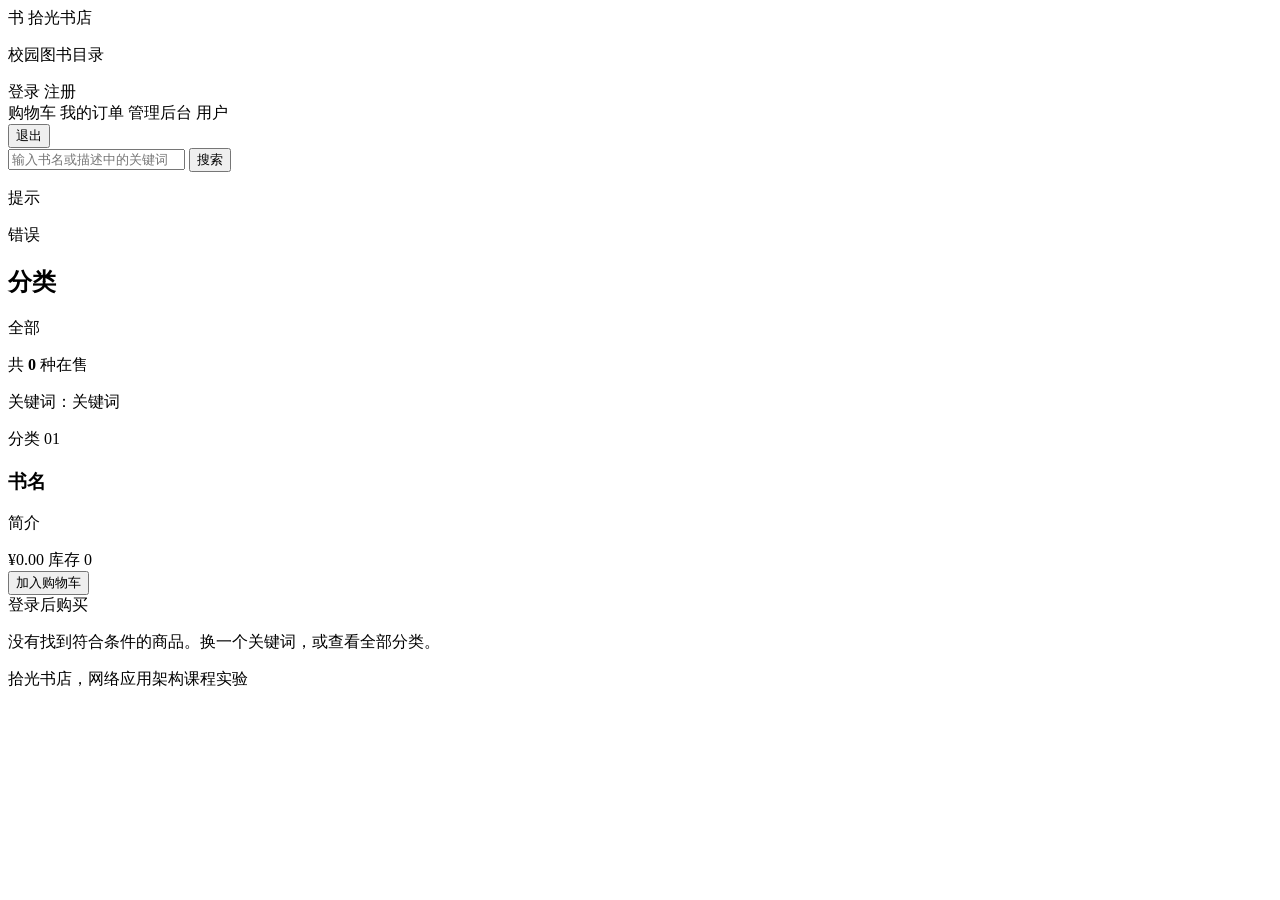
<file: src/main/resources/templates/index.html>
<!DOCTYPE html>
<html lang="zh-CN" xmlns:th="http://www.thymeleaf.org" xmlns:sec="http://www.thymeleaf.org/extras/spring-security">
<head>
    <meta charset="UTF-8">
    <meta name="viewport" content="width=device-width, initial-scale=1">
    <title>拾光书店 · 校园图书目录</title>
    <link rel="stylesheet" th:href="@{/style.css}">
</head>
<body>
<header class="masthead">
    <div class="masthead-inner">
        <a class="brand" th:href="@{/}">
            <span class="brand-seal" aria-hidden="true">书</span>
            <span class="brand-text">拾光书店</span>
        </a>
        <div class="masthead-meta">
            <p class="brand-note">校园图书目录</p>

            <div class="account" sec:authorize="isAnonymous()">
                <a th:href="@{/login}">登录</a>
                <a th:href="@{/register}">注册</a>
            </div>

            <div class="account" sec:authorize="isAuthenticated()">
                <a th:href="@{/cart}">购物车</a>
                <a th:href="@{/orders}">我的订单</a>
                <a sec:authorize="hasRole('ADMIN')" th:href="@{/admin/orders}">管理后台</a>
                <span sec:authentication="name">用户</span>
                <form th:action="@{/logout}" method="post">
                    <button type="submit">退出</button>
                </form>
            </div>
        </div>
    </div>
</header>

<div class="search-bar">
    <form class="catalog-search" method="get" th:action="@{/}">
        <input type="hidden" name="category" th:value="${category}">
        <input type="search" name="q" th:value="${q}"
               placeholder="输入书名或描述中的关键词" aria-label="搜索图书">
        <button type="submit">搜索</button>
    </form>
</div>

<div class="flash" th:if="${message != null or error != null}">
    <p class="form-success" th:if="${message}" th:text="${message}">提示</p>
    <p class="form-error" th:if="${error}" th:text="${error}">错误</p>
</div>

<main class="layout">
    <aside class="rail">
        <h2 class="rail-title">分类</h2>
        <nav class="category-list" aria-label="图书分类">
            <a th:href="@{/}" th:classappend="${category == ''} ? 'is-active' : ''">全部</a>
            <a th:each="c : ${categories}"
               th:href="@{/(category=${c})}"
               th:text="${c}"
               th:classappend="${c == category} ? 'is-active' : ''"></a>
        </nav>
    </aside>

    <section class="catalog">
        <div class="catalog-head">
            <p class="result-count">共 <strong th:text="${#lists.size(products)}">0</strong> 种在售</p>
            <p class="query-note" th:if="${q != ''}">关键词：<span th:text="${q}">关键词</span></p>
        </div>

        <div class="book-grid">
            <article class="book-card" th:each="p, iter : ${products}">
                <div class="card-index">
                    <span th:text="${p.category}">分类</span>
                    <span th:text="${#numbers.formatInteger(iter.count, 2)}">01</span>
                </div>
                <h3 class="book-title">
                    <a th:href="@{/product/{id}(id=${p.id})}" th:text="${p.name}">书名</a>
                </h3>
                <p class="book-desc" th:text="${p.description}">简介</p>
                <div class="book-foot">
                    <span class="price"
                          th:text="|¥${#numbers.formatDecimal(p.priceCents / 100.0, 1, 2)}|">¥0.00</span>
                    <span class="stock" th:text="|库存 ${p.stock}|">库存 0</span>
                </div>
                <form sec:authorize="isAuthenticated()" th:action="@{/cart/add}"
                      method="post" class="book-add">
                    <input type="hidden" name="productId" th:value="${p.id}">
                    <button type="submit" th:disabled="${p.stock == 0}"
                            th:text="${p.stock == 0} ? '暂时售罄' : '加入购物车'">加入购物车</button>
                </form>
                <a sec:authorize="isAnonymous()" th:href="@{/login}" class="book-login">登录后购买</a>
            </article>
        </div>

        <p class="empty" th:if="${#lists.isEmpty(products)}">
            没有找到符合条件的商品。换一个关键词，或查看全部分类。
        </p>
    </section>
</main>

<footer class="site-footer">
    <p>拾光书店，网络应用架构课程实验</p>
</footer>
</body>
</html>
</file>
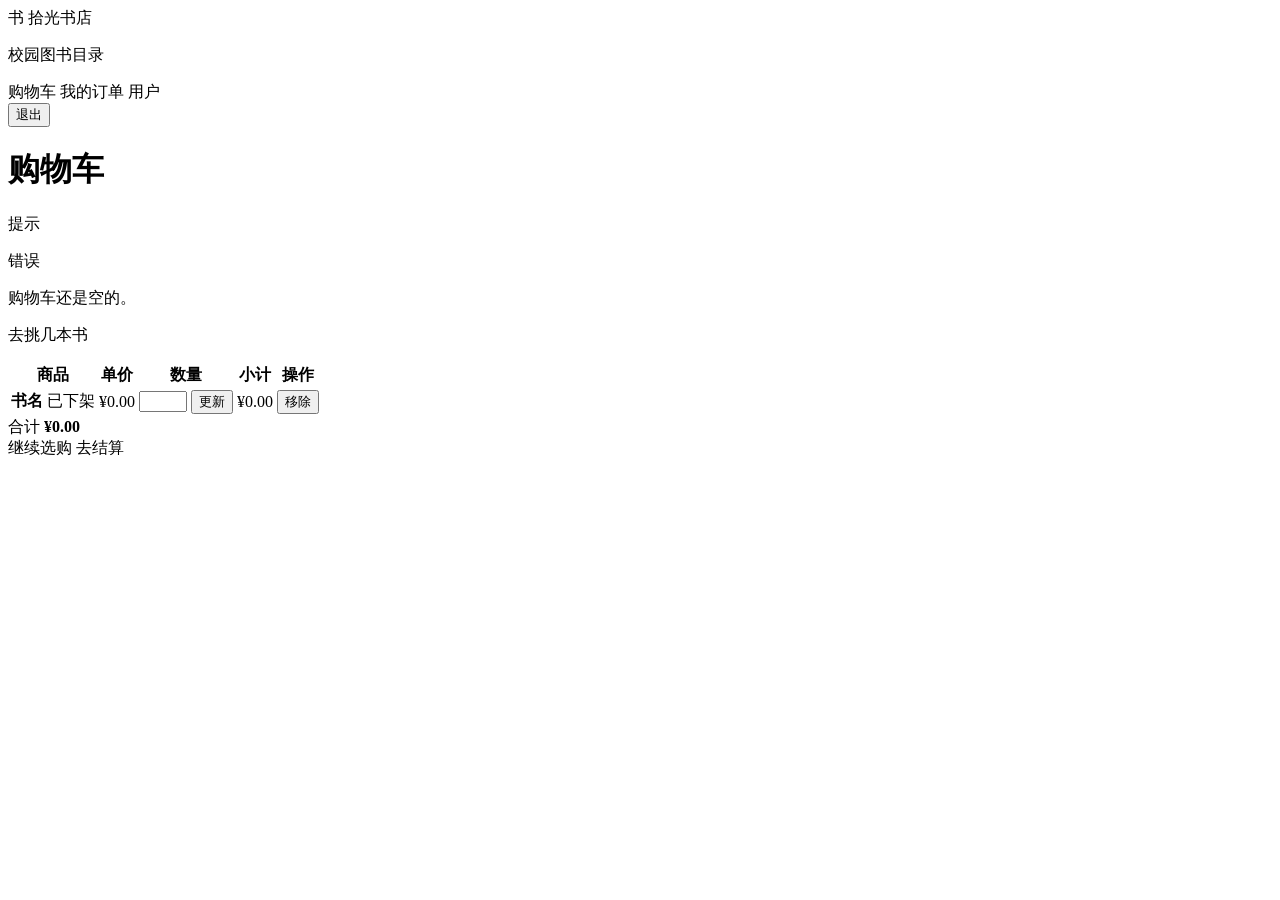
<file: src/main/resources/templates/cart.html>
<!DOCTYPE html>
<html lang="zh-CN" xmlns:th="http://www.thymeleaf.org"
      xmlns:sec="http://www.thymeleaf.org/extras/spring-security">
<head>
    <meta charset="UTF-8">
    <meta name="viewport" content="width=device-width, initial-scale=1">
    <title>购物车 · 拾光书店</title>
    <link rel="stylesheet" th:href="@{/style.css}">
</head>
<body>
<header class="masthead">
    <div class="masthead-inner">
        <a class="brand" th:href="@{/}">
            <span class="brand-seal" aria-hidden="true">书</span>
            <span class="brand-text">拾光书店</span>
        </a>
        <div class="masthead-meta">
            <p class="brand-note">校园图书目录</p>
            <div class="account" sec:authorize="isAuthenticated()">
                <a th:href="@{/cart}">购物车</a>
                <a th:href="@{/orders}">我的订单</a>
                <span sec:authentication="name">用户</span>
                <form th:action="@{/logout}" method="post">
                    <button type="submit">退出</button>
                </form>
            </div>
        </div>
    </div>
</header>

<main class="page-shell">
    <h1 class="page-title">购物车</h1>

    <p class="form-success" th:if="${message}" th:text="${message}">提示</p>
    <p class="form-error" th:if="${error}" th:text="${error}">错误</p>

    <div class="cart-empty" th:if="${#lists.isEmpty(items)}">
        <p>购物车还是空的。</p>
        <p><a th:href="@{/}">去挑几本书</a></p>
    </div>

    <div th:unless="${#lists.isEmpty(items)}">
        <div class="table-wrap">
            <table class="cart-table">
                <thead>
                <tr>
                    <th>商品</th>
                    <th>单价</th>
                    <th>数量</th>
                    <th>小计</th>
                    <th>操作</th>
                </tr>
                </thead>
                <tbody>
                <tr th:each="item : ${items}">
                    <td>
                        <strong th:text="${item.name}">书名</strong>
                        <span class="cart-flag" th:if="${!item.active}">已下架</span>
                    </td>
                    <td th:text="|¥${#numbers.formatDecimal(item.priceCents / 100.0, 1, 2)}|">¥0.00</td>
                    <td>
                        <form th:action="@{/cart/update}" method="post" class="cart-qty">
                            <input type="hidden" name="productId" th:value="${item.productId}">
                            <input type="number" name="quantity" th:value="${item.quantity}"
                                   min="1" max="99" required>
                            <button type="submit">更新</button>
                        </form>
                    </td>
                    <td th:text="|¥${#numbers.formatDecimal(item.subtotalCents() / 100.0, 1, 2)}|">¥0.00</td>
                    <td>
                        <form th:action="@{/cart/remove}" method="post" class="cart-remove">
                            <input type="hidden" name="productId" th:value="${item.productId}">
                            <button type="submit">移除</button>
                        </form>
                    </td>
                </tr>
                </tbody>
            </table>
        </div>

        <div class="cart-total">
            <span>合计</span>
            <strong th:text="|¥${#numbers.formatDecimal(totalCents / 100.0, 1, 2)}|">¥0.00</strong>
        </div>

        <div class="cart-actions">
            <a th:href="@{/}">继续选购</a>
            <a class="checkout-link" th:href="@{/checkout}">去结算</a>
        </div>
    </div>
</main>
</body>
</html>
</file>
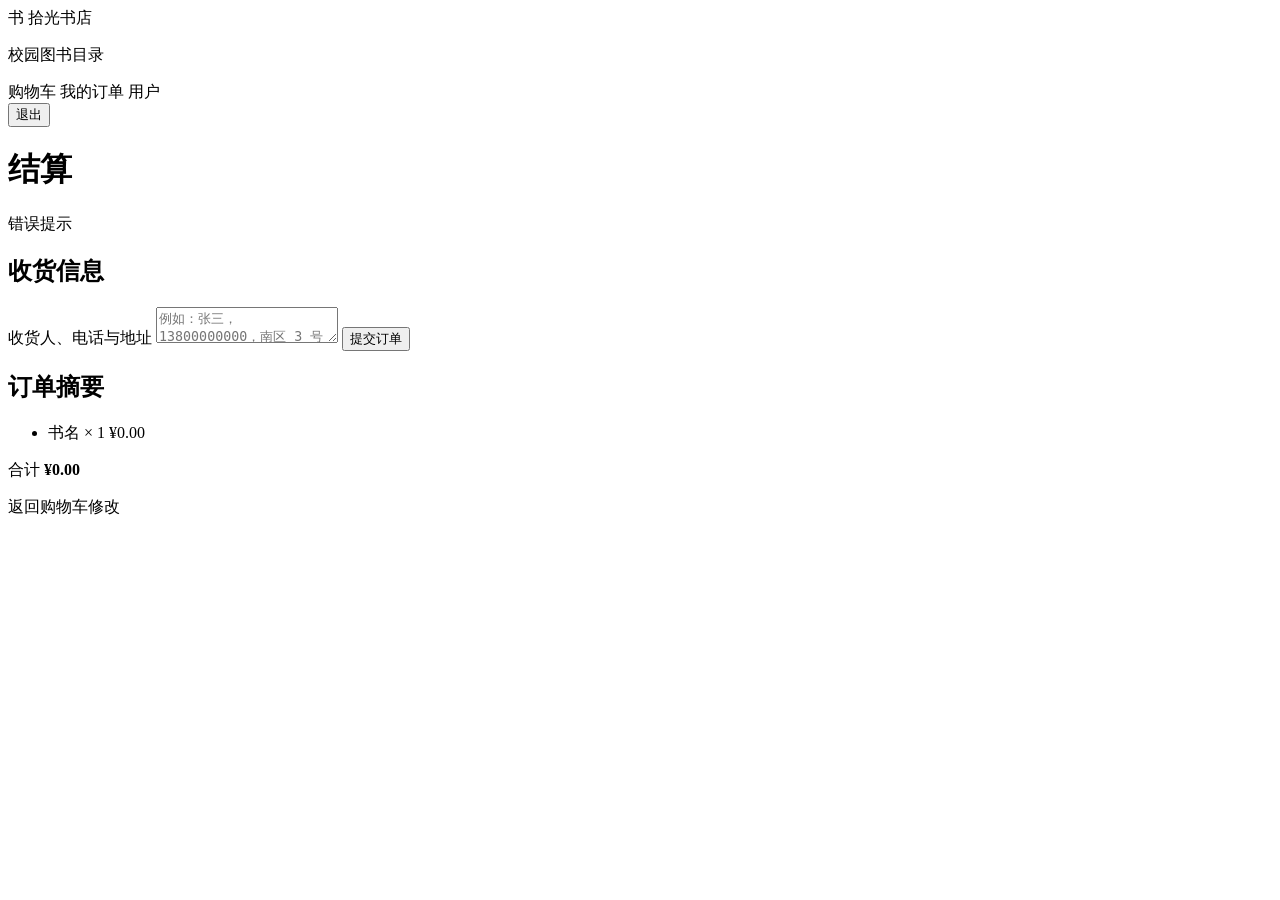
<file: src/main/resources/templates/checkout.html>
<!DOCTYPE html>
<html lang="zh-CN" xmlns:th="http://www.thymeleaf.org"
      xmlns:sec="http://www.thymeleaf.org/extras/spring-security">
<head>
    <meta charset="UTF-8">
    <meta name="viewport" content="width=device-width, initial-scale=1">
    <title>结算 · 拾光书店</title>
    <link rel="stylesheet" th:href="@{/style.css}">
</head>
<body>
<header class="masthead">
    <div class="masthead-inner">
        <a class="brand" th:href="@{/}">
            <span class="brand-seal" aria-hidden="true">书</span>
            <span class="brand-text">拾光书店</span>
        </a>
        <div class="masthead-meta">
            <p class="brand-note">校园图书目录</p>
            <div class="account" sec:authorize="isAuthenticated()">
                <a th:href="@{/cart}">购物车</a>
                <a th:href="@{/orders}">我的订单</a>
                <span sec:authentication="name">用户</span>
                <form th:action="@{/logout}" method="post">
                    <button type="submit">退出</button>
                </form>
            </div>
        </div>
    </div>
</header>

<main class="page-shell">
    <h1 class="page-title">结算</h1>

    <p class="form-error" th:if="${error}" th:text="${error}">错误提示</p>

    <div class="checkout-grid">
        <section class="checkout-panel">
            <h2>收货信息</h2>
            <form th:action="@{/checkout}" method="post" class="address-form">
                <input type="hidden" name="checkoutToken" th:value="${checkoutToken}">
                <label>收货人、电话与地址
                    <textarea name="address" required minlength="5" maxlength="300"
                              placeholder="例如：张三，13800000000，南区 3 号楼 502"></textarea>
                </label>
                <button type="submit">提交订单</button>
            </form>
        </section>

        <aside class="summary-panel">
            <h2>订单摘要</h2>
            <ul class="summary-list">
                <li th:each="item : ${items}">
                    <span>
                        <span th:text="${item.name}">书名</span>
                        × <span th:text="${item.quantity}">1</span>
                    </span>
                    <span th:text="|¥${#numbers.formatDecimal(item.subtotalCents() / 100.0, 1, 2)}|">¥0.00</span>
                </li>
            </ul>
            <div class="summary-total">
                <span>合计</span>
                <strong th:text="|¥${#numbers.formatDecimal(totalCents / 100.0, 1, 2)}|">¥0.00</strong>
            </div>
            <p class="auth-switch"><a th:href="@{/cart}">返回购物车修改</a></p>
        </aside>
    </div>
</main>
</body>
</html>
</file>
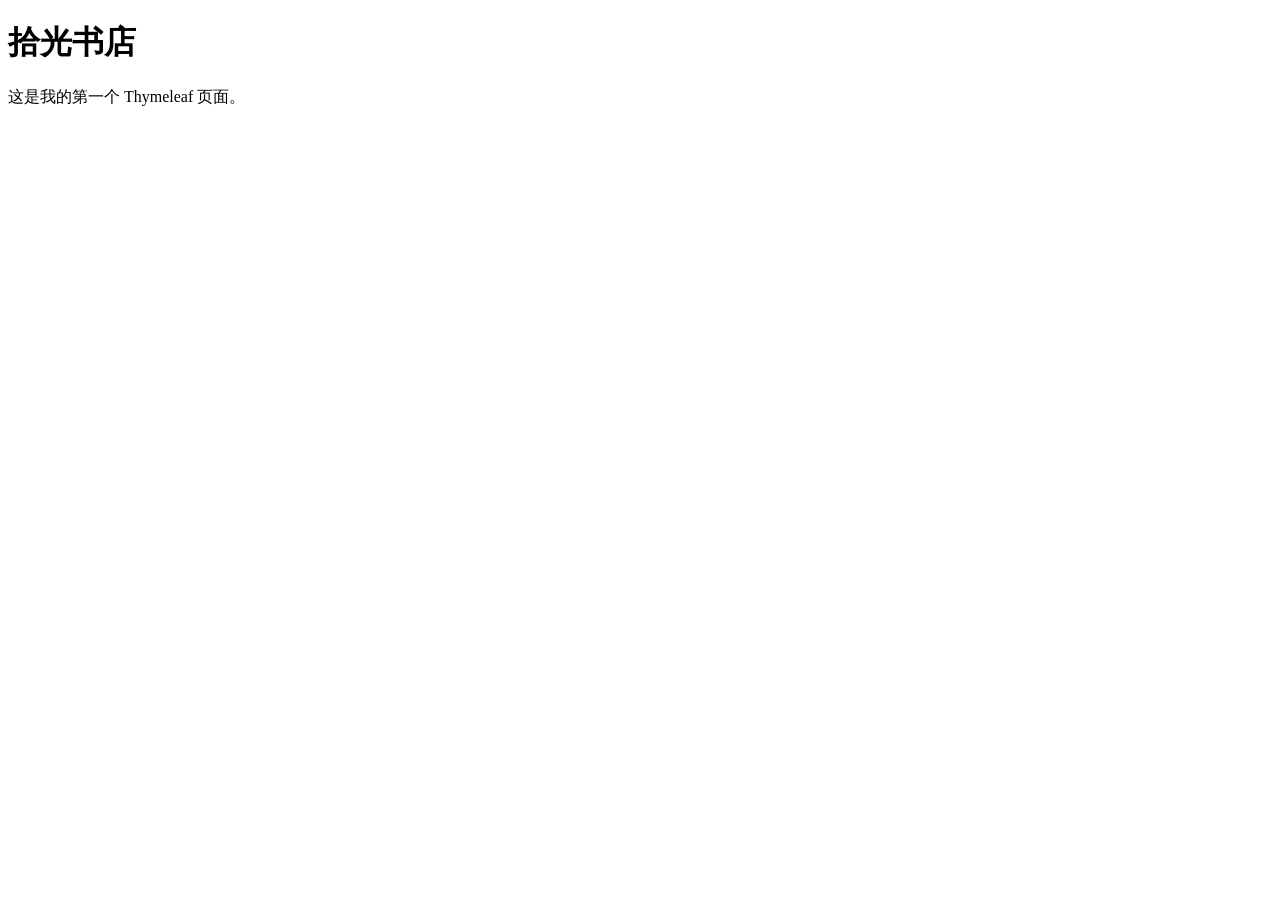
<file: src/main/resources/templates/hello.html>
<!DOCTYPE html>
<html lang="zh-CN" xmlns:th="http://www.thymeleaf.org">
<head>
    <meta charset="UTF-8">
    <title th:text="${shopName}">拾光书店</title>
</head>
<body>
    <h1 th:text="${shopName}">拾光书店</h1>
    <p>这是我的第一个 Thymeleaf 页面。</p>
</body>
</html>
</file>
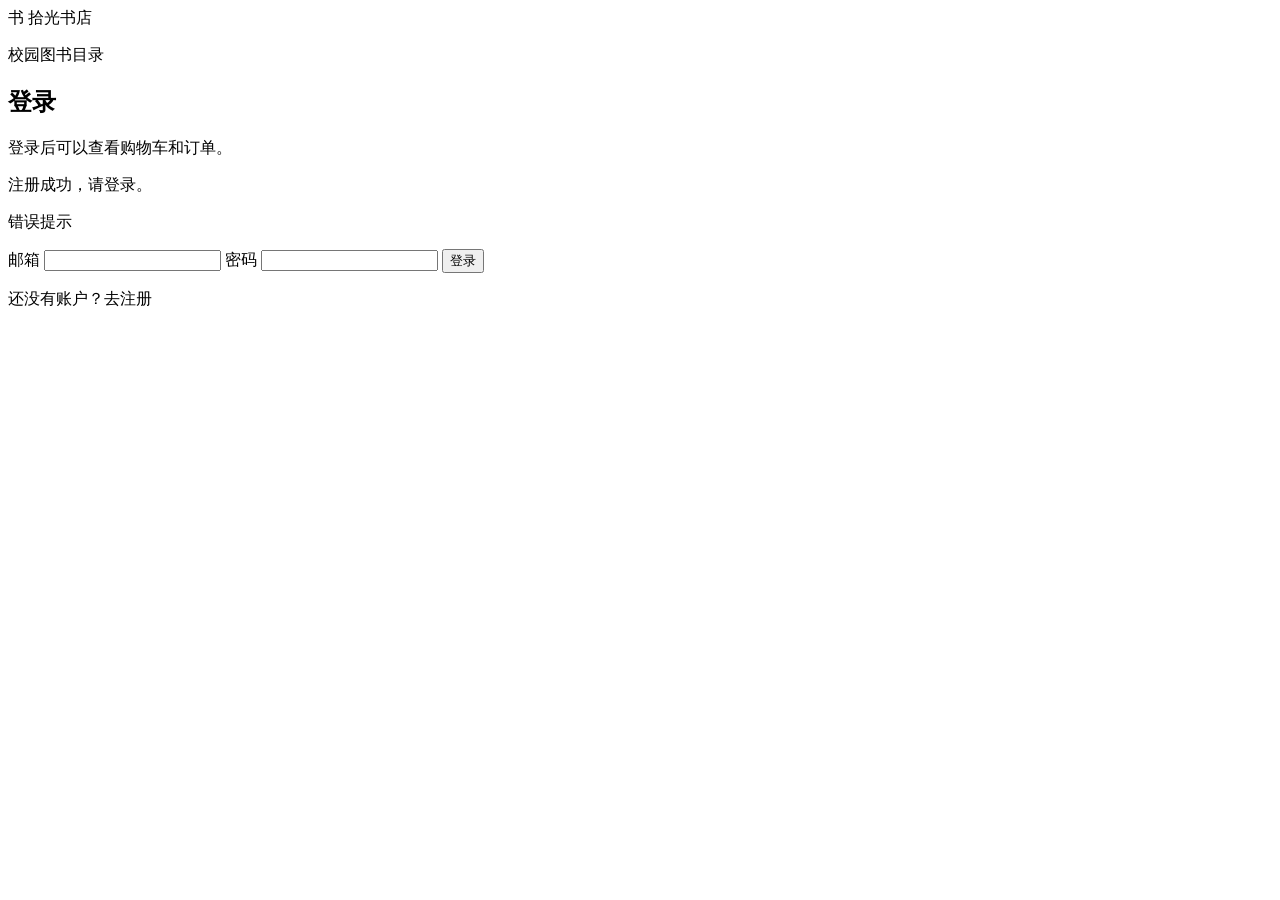
<file: src/main/resources/templates/login.html>
<!DOCTYPE html>
<html lang="zh-CN" xmlns:th="http://www.thymeleaf.org">
<head>
    <meta charset="UTF-8">
    <meta name="viewport" content="width=device-width, initial-scale=1">
    <title>登录 · 拾光书店</title>
    <link rel="stylesheet" th:href="@{/style.css}">
</head>
<body>
<header class="masthead">
    <div class="masthead-inner">
        <a class="brand" th:href="@{/}">
            <span class="brand-seal" aria-hidden="true">书</span>
            <span class="brand-text">拾光书店</span>
        </a>
        <p class="brand-note">校园图书目录</p>
    </div>
</header>

<main class="auth-layout">
    <section class="auth-card">
        <h1 class="auth-title">登录</h1>
        <p class="auth-intro">登录后可以查看购物车和订单。</p>

        <p class="form-success" th:if="${message}" th:text="${message}">注册成功，请登录。</p>
        <p class="form-error" th:if="${error}" th:text="${error}">错误提示</p>

        <form method="post" th:action="@{/login}" class="auth-form">
            <label>邮箱
                <input type="email" name="username" required maxlength="254"
                       autocomplete="username" th:value="${email}">
            </label>
            <label>密码
                <input type="password" name="password" required maxlength="72"
                       autocomplete="current-password">
            </label>
            <button type="submit">登录</button>
        </form>

        <p class="auth-switch">还没有账户？<a th:href="@{/register}">去注册</a></p>
    </section>
</main>
</body>
</html>
</file>
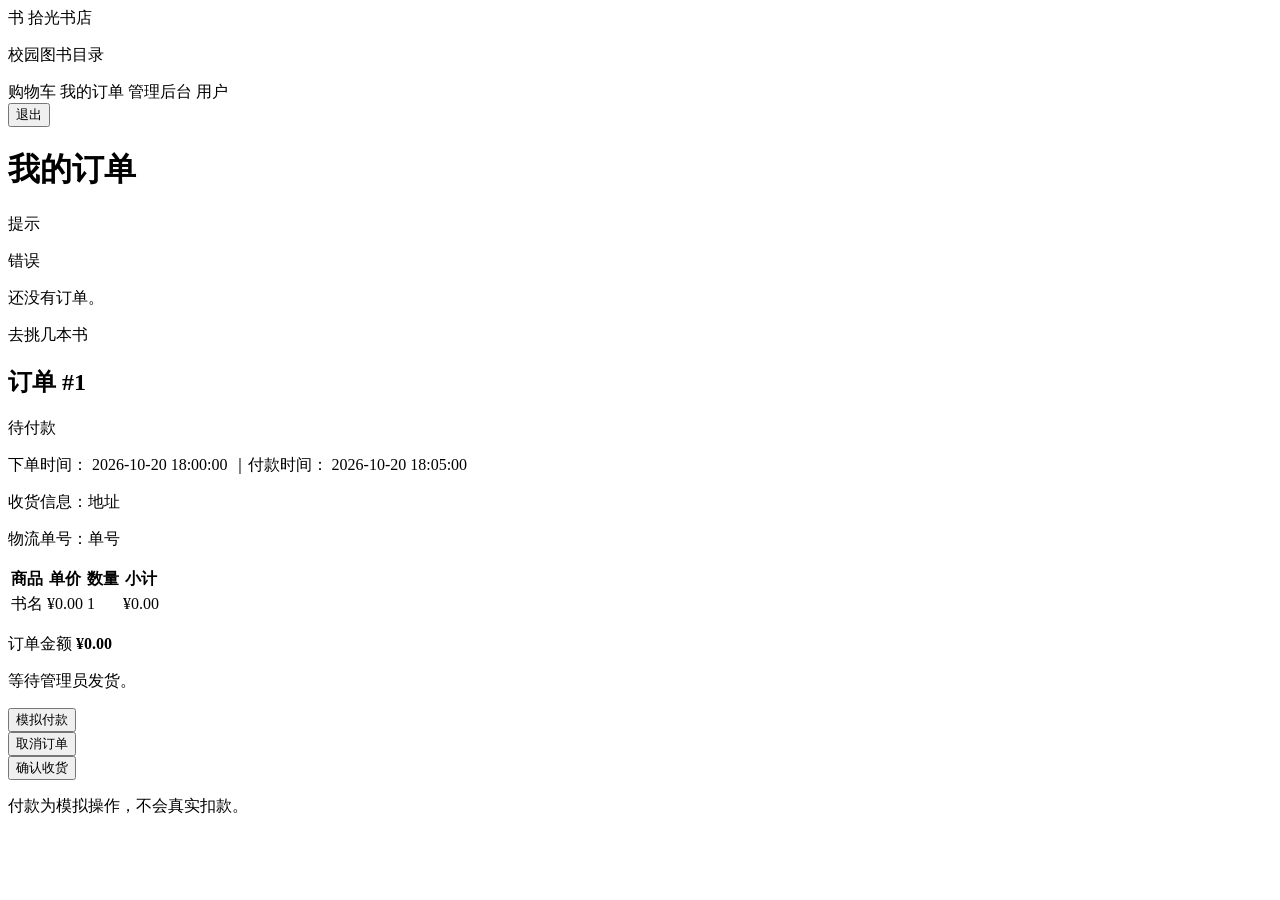
<file: src/main/resources/templates/orders.html>
<!DOCTYPE html>
<html lang="zh-CN" xmlns:th="http://www.thymeleaf.org"
      xmlns:sec="http://www.thymeleaf.org/extras/spring-security">
<head>
    <meta charset="UTF-8">
    <meta name="viewport" content="width=device-width, initial-scale=1">
    <title>我的订单 · 拾光书店</title>
    <link rel="stylesheet" th:href="@{/style.css}">
</head>
<body>
<header class="masthead">
    <div class="masthead-inner">
        <a class="brand" th:href="@{/}">
            <span class="brand-seal" aria-hidden="true">书</span>
            <span class="brand-text">拾光书店</span>
        </a>
        <div class="masthead-meta">
            <p class="brand-note">校园图书目录</p>
            <div class="account" sec:authorize="isAuthenticated()">
                <a th:href="@{/cart}">购物车</a>
                <a th:href="@{/orders}">我的订单</a>
                <a sec:authorize="hasRole('ADMIN')" th:href="@{/admin/orders}">管理后台</a>
                <span sec:authentication="name">用户</span>
                <form th:action="@{/logout}" method="post">
                    <button type="submit">退出</button>
                </form>
            </div>
        </div>
    </div>
</header>

<main class="page-shell">
    <h1 class="page-title">我的订单</h1>

    <p class="form-success" th:if="${message}" th:text="${message}">提示</p>
    <p class="form-error" th:if="${error}" th:text="${error}">错误</p>

    <div class="cart-empty" th:if="${#lists.isEmpty(orders)}">
        <p>还没有订单。</p>
        <p><a th:href="@{/}">去挑几本书</a></p>
    </div>

    <article class="order-card" th:each="order : ${orders}">
        <div class="order-head">
            <h2>订单 #<span th:text="${order.id}">1</span></h2>
            <span class="status-badge"
                  th:classappend="'status-' + ${#strings.toLowerCase(order.status.name())}"
                  th:text="${order.status.label()}">待付款</span>
        </div>

        <p class="order-meta">
            下单时间：
            <span th:text="${#strings.replace(order.createdAt.toString(), 'T', ' ')}">2026-10-20 18:00:00</span>
            <span th:if="${order.paidAt != null}">
                ｜付款时间：
                <span th:text="${#strings.replace(order.paidAt.toString(), 'T', ' ')}">2026-10-20 18:05:00</span>
            </span>
        </p>
        <p class="order-address">收货信息：<span th:text="${order.address}">地址</span></p>
        <p class="order-address" th:if="${order.trackingNo != null}">
            物流单号：<span th:text="${order.trackingNo}">单号</span>
        </p>

        <div class="table-wrap">
            <table class="cart-table">
                <thead>
                <tr>
                    <th>商品</th>
                    <th>单价</th>
                    <th>数量</th>
                    <th>小计</th>
                </tr>
                </thead>
                <tbody>
                <tr th:each="item : ${order.items}">
                    <td th:text="${item.name}">书名</td>
                    <td th:text="|¥${#numbers.formatDecimal(item.unitPriceCents / 100.0, 1, 2)}|">¥0.00</td>
                    <td th:text="${item.quantity}">1</td>
                    <td th:text="|¥${#numbers.formatDecimal(item.subtotalCents() / 100.0, 1, 2)}|">¥0.00</td>
                </tr>
                </tbody>
            </table>
        </div>

        <p class="order-total">
            订单金额
            <strong th:text="|¥${#numbers.formatDecimal(order.totalCents / 100.0, 1, 2)}|">¥0.00</strong>
        </p>
        <p class="order-meta" th:if="${order.status.name() == 'PAID'}">等待管理员发货。</p>

        <div class="order-actions" th:if="${order.status.name() == 'UNPAID'}">
            <form th:action="@{/orders/pay}" method="post">
                <input type="hidden" name="orderId" th:value="${order.id}">
                <button type="submit">模拟付款</button>
            </form>
            <form th:action="@{/orders/cancel}" method="post">
                <input type="hidden" name="orderId" th:value="${order.id}">
                <button type="submit" class="danger">取消订单</button>
            </form>
        </div>

        <div class="order-actions" th:if="${order.status.name() == 'SHIPPED'}">
            <form th:action="@{/orders/complete}" method="post">
                <input type="hidden" name="orderId" th:value="${order.id}">
                <button type="submit">确认收货</button>
            </form>
        </div>

        <p class="order-meta" th:if="${order.status.name() == 'UNPAID'}">
            付款为模拟操作，不会真实扣款。
        </p>
    </article>
</main>
</body>
</html>
</file>
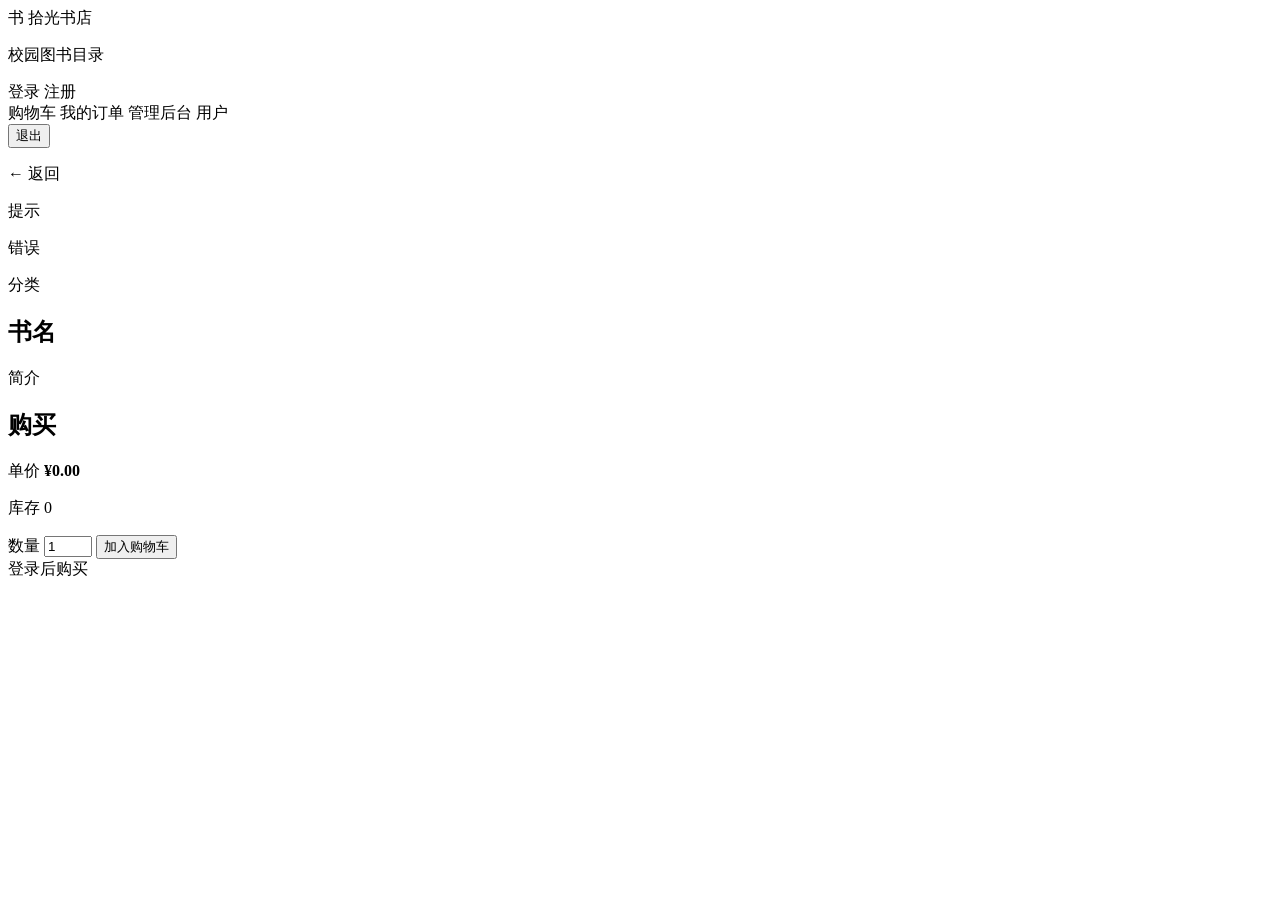
<file: src/main/resources/templates/product.html>
<!DOCTYPE html>
<html lang="zh-CN" xmlns:th="http://www.thymeleaf.org"
      xmlns:sec="http://www.thymeleaf.org/extras/spring-security">
<head>
    <meta charset="UTF-8">
    <meta name="viewport" content="width=device-width, initial-scale=1">
    <title th:text="|${product.name} · 拾光书店|">商品详情 · 拾光书店</title>
    <link rel="stylesheet" th:href="@{/style.css}">
</head>
<body>
<header class="masthead">
    <div class="masthead-inner">
        <a class="brand" th:href="@{/}">
            <span class="brand-seal" aria-hidden="true">书</span>
            <span class="brand-text">拾光书店</span>
        </a>
        <div class="masthead-meta">
            <p class="brand-note">校园图书目录</p>

            <div class="account" sec:authorize="isAnonymous()">
                <a th:href="@{/login}">登录</a>
                <a th:href="@{/register}">注册</a>
            </div>

            <div class="account" sec:authorize="isAuthenticated()">
                <a th:href="@{/cart}">购物车</a>
                <a th:href="@{/orders}">我的订单</a>
                <a sec:authorize="hasRole('ADMIN')" th:href="@{/admin/orders}">管理后台</a>
                <span sec:authentication="name">用户</span>
                <form th:action="@{/logout}" method="post">
                    <button type="submit">退出</button>
                </form>
            </div>
        </div>
    </div>
</header>

<main class="page-shell">
    <p class="auth-switch"><a th:href="@{/(category=${product.category})}">← 返回</a></p>

    <p class="form-success" th:if="${message}" th:text="${message}">提示</p>
    <p class="form-error" th:if="${error}" th:text="${error}">错误</p>

    <div class="checkout-grid">
        <section class="checkout-panel">
            <p class="product-category" th:text="${product.category}">分类</p>
            <h1 class="book-title" th:text="${product.name}">书名</h1>
            <p class="product-desc" th:text="${product.description}">简介</p>
        </section>

        <aside class="summary-panel">
            <h2>购买</h2>
            <div class="summary-total">
                <span>单价</span>
                <strong th:text="|¥${#numbers.formatDecimal(product.priceCents / 100.0, 1, 2)}|">¥0.00</strong>
            </div>
            <p class="stock" th:text="|库存 ${product.stock}|">库存 0</p>

            <form sec:authorize="isAuthenticated()" th:action="@{/cart/add}"
                  method="post" class="book-add">
                <input type="hidden" name="productId" th:value="${product.id}">
                <input type="hidden" name="fromDetail" value="true">
                <label class="product-qty">数量
                    <input type="number" name="quantity" value="1" min="1" max="99" required
                           th:disabled="${product.stock == 0}">
                </label>
                <button type="submit" th:disabled="${product.stock == 0}"
                        th:text="${product.stock == 0} ? '暂时售罄' : '加入购物车'">加入购物车</button>
            </form>
            <a sec:authorize="isAnonymous()" th:href="@{/login}" class="book-login">登录后购买</a>
        </aside>
    </div>
</main>
</body>
</html>
</file>
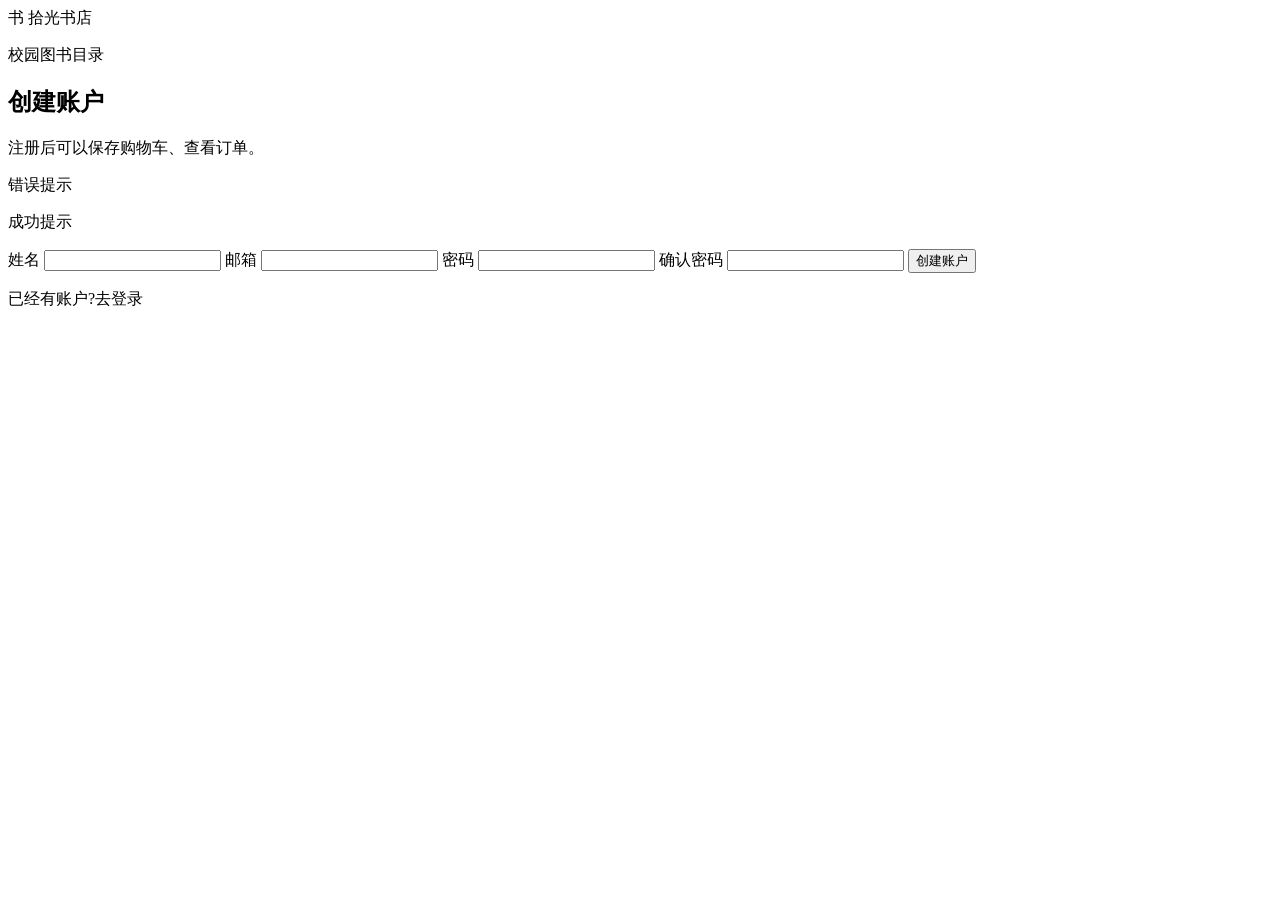
<file: src/main/resources/templates/register.html>
<!DOCTYPE html>
<html lang="zh-CN" xmlns:th="http://www.thymeleaf.org">
<head>
    <meta charset="UTF-8">
    <meta name="viewport" content="width=device-width, initial-scale=1">
    <title>注册 · 拾光书店</title>
    <link rel="stylesheet" th:href="@{/style.css}">
</head>
<body>
<header class="masthead">
    <div class="masthead-inner">
        <a class="brand" th:href="@{/}">
            <span class="brand-seal" aria-hidden="true">书</span>
            <span class="brand-text">拾光书店</span>
        </a>
        <p class="brand-note">校园图书目录</p>
    </div>
</header>

<main class="auth-layout">
    <section class="auth-card">
        <h1 class="auth-title">创建账户</h1>
        <p class="auth-intro">注册后可以保存购物车、查看订单。</p>

        <p class="form-error" th:if="${error}" th:text="${error}">错误提示</p>
        <p class="form-success" th:if="${message}" th:text="${message}">成功提示</p>

        <form method="post" th:action="@{/register}" class="auth-form">
            <label>姓名
                <input type="text" name="name" th:value="${name}"
                       required maxlength="30" autocomplete="name">
            </label>
            <label>邮箱
                <input type="email" name="email" th:value="${email}"
                       required maxlength="254" autocomplete="username">
            </label>
            <label>密码
                <input type="password" name="password"
                       required minlength="8" maxlength="72" autocomplete="new-password">
            </label>
            <label>确认密码
                <input type="password" name="confirm"
                       required minlength="8" maxlength="72" autocomplete="new-password">
            </label>
            <button type="submit">创建账户</button>
        </form>

        <p class="auth-switch">已经有账户?<a th:href="@{/login}">去登录</a></p>
    </section>
</main>
</body>
</html>
</file>
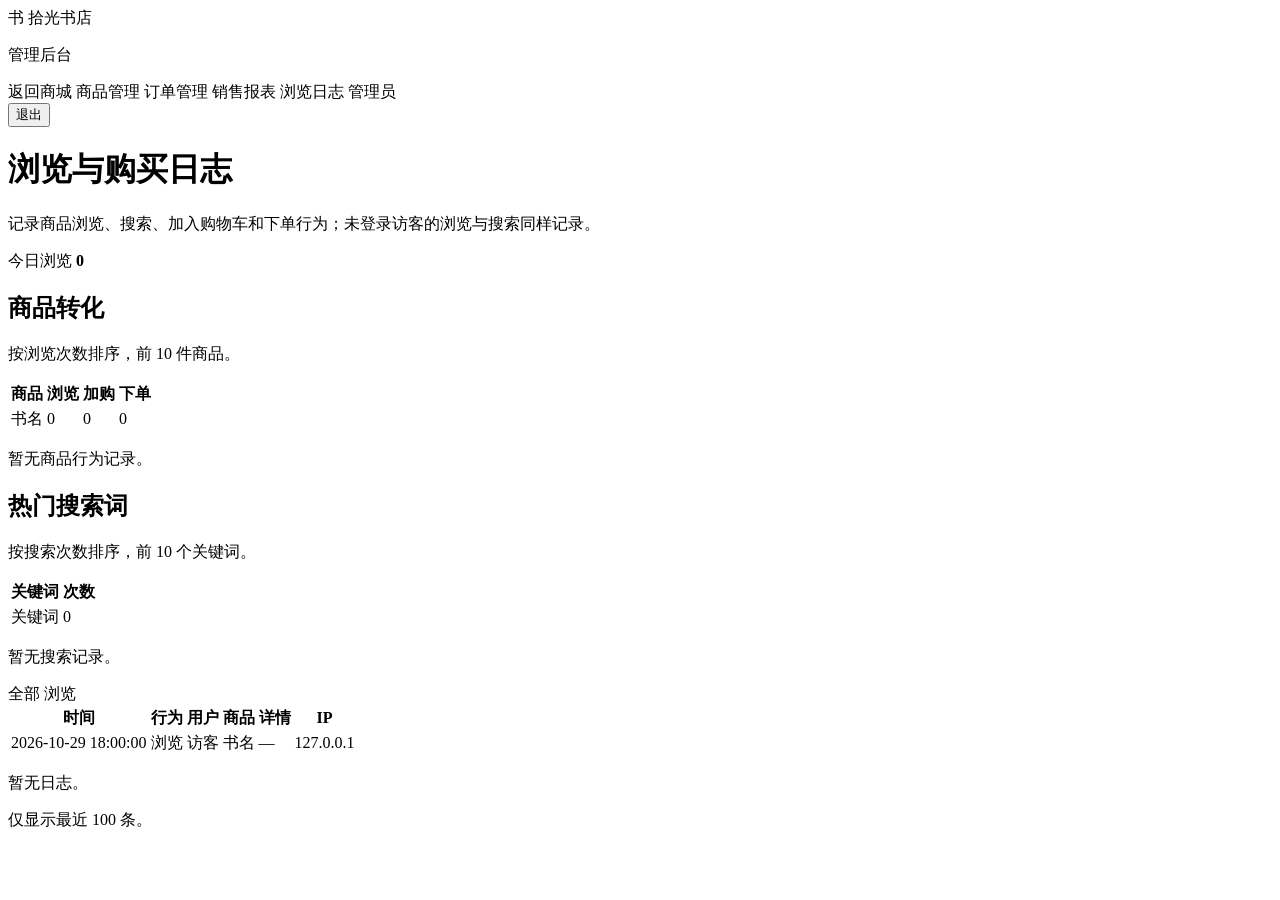
<file: src/main/resources/templates/admin/logs.html>
<!DOCTYPE html>
<html lang="zh-CN" xmlns:th="http://www.thymeleaf.org"
      xmlns:sec="http://www.thymeleaf.org/extras/spring-security">
<head>
    <meta charset="UTF-8">
    <meta name="viewport" content="width=device-width, initial-scale=1">
    <title>浏览日志 · 拾光书店</title>
    <link rel="stylesheet" th:href="@{/style.css}">
</head>
<body>
<header class="masthead">
    <div class="masthead-inner">
        <a class="brand" th:href="@{/}">
            <span class="brand-seal" aria-hidden="true">书</span>
            <span class="brand-text">拾光书店</span>
        </a>
        <div class="masthead-meta">
            <p class="brand-note">管理后台</p>
            <div class="account" sec:authorize="isAuthenticated()">
                <a th:href="@{/}">返回商城</a>
                <a th:href="@{/admin/products}">商品管理</a>
                <a th:href="@{/admin/orders}">订单管理</a>
                <a th:href="@{/admin/stats}">销售报表</a>
                <a th:href="@{/admin/logs}">浏览日志</a>
                <span sec:authentication="name">管理员</span>
                <form th:action="@{/logout}" method="post">
                    <button type="submit">退出</button>
                </form>
            </div>
        </div>
    </div>
</header>

<main class="stats-page">
    <h1 class="page-title">浏览与购买日志</h1>
    <p class="stats-note">记录商品浏览、搜索、加入购物车和下单行为；未登录访客的浏览与搜索同样记录。</p>

    <section class="kpi-row" aria-label="今日行为">
        <div class="stat-tile" th:each="a : ${actions}">
            <span class="stat-label" th:text="|今日${a.label()}|">今日浏览</span>
            <strong class="stat-value" th:text="${today.get(a)}">0</strong>
        </div>
    </section>

    <section class="chart-grid">
        <article class="chart-card">
            <h2>商品转化</h2>
            <p class="chart-note">按浏览次数排序，前 10 件商品。</p>
            <div class="table-wrap">
                <table class="cart-table">
                    <thead>
                    <tr><th>商品</th><th>浏览</th><th>加购</th><th>下单</th></tr>
                    </thead>
                    <tbody>
                    <tr th:each="f : ${funnel}">
                        <td th:text="${f.name}">书名</td>
                        <td th:text="${f.views}">0</td>
                        <td th:text="${f.carts}">0</td>
                        <td th:text="${f.orders}">0</td>
                    </tr>
                    </tbody>
                </table>
            </div>
            <p class="chart-empty" th:if="${#lists.isEmpty(funnel)}">暂无商品行为记录。</p>
        </article>

        <article class="chart-card">
            <h2>热门搜索词</h2>
            <p class="chart-note">按搜索次数排序，前 10 个关键词。</p>
            <div class="table-wrap">
                <table class="cart-table">
                    <thead>
                    <tr><th>关键词</th><th>次数</th></tr>
                    </thead>
                    <tbody>
                    <tr th:each="k : ${keywords}">
                        <td th:text="${k.keyword}">关键词</td>
                        <td th:text="${k.count}">0</td>
                    </tr>
                    </tbody>
                </table>
            </div>
            <p class="chart-empty" th:if="${#lists.isEmpty(keywords)}">暂无搜索记录。</p>
        </article>
    </section>

    <nav class="log-filter" aria-label="按行为筛选">
        <a th:href="@{/admin/logs}" th:classappend="${action == ''} ? 'is-active' : ''">全部</a>
        <a th:each="a : ${actions}"
           th:href="@{/admin/logs(action=${a.name()})}"
           th:text="${a.label()}"
           th:classappend="${a.name() == action} ? 'is-active' : ''">浏览</a>
    </nav>

    <div class="table-wrap">
        <table class="cart-table log-table">
            <thead>
            <tr>
                <th>时间</th>
                <th>行为</th>
                <th>用户</th>
                <th>商品</th>
                <th>详情</th>
                <th>IP</th>
            </tr>
            </thead>
            <tbody>
            <tr th:each="l : ${logs}">
                <td
                    th:text="${#strings.replace(l.createdAt.toString(), 'T', ' ')}">2026-10-29 18:00:00</td>
                <td th:text="${l.action.label()}">浏览</td>
                <td th:text="${l.userEmail != null} ? ${l.userEmail} : '访客'">访客</td>
                <td class="log-wrap" th:text="${l.productName != null} ? ${l.productName} : '—'">书名</td>
                <td class="log-wrap" th:text="${l.detail != null} ? ${l.detail} : '—'">—</td>
                <td th:text="${l.ip}">127.0.0.1</td>
            </tr>
            </tbody>
        </table>
    </div>
    <p class="chart-empty" th:if="${#lists.isEmpty(logs)}">暂无日志。</p>
    <p class="log-note" th:unless="${#lists.isEmpty(logs)}">仅显示最近 100 条。</p>
</main>
</body>
</html>
</file>
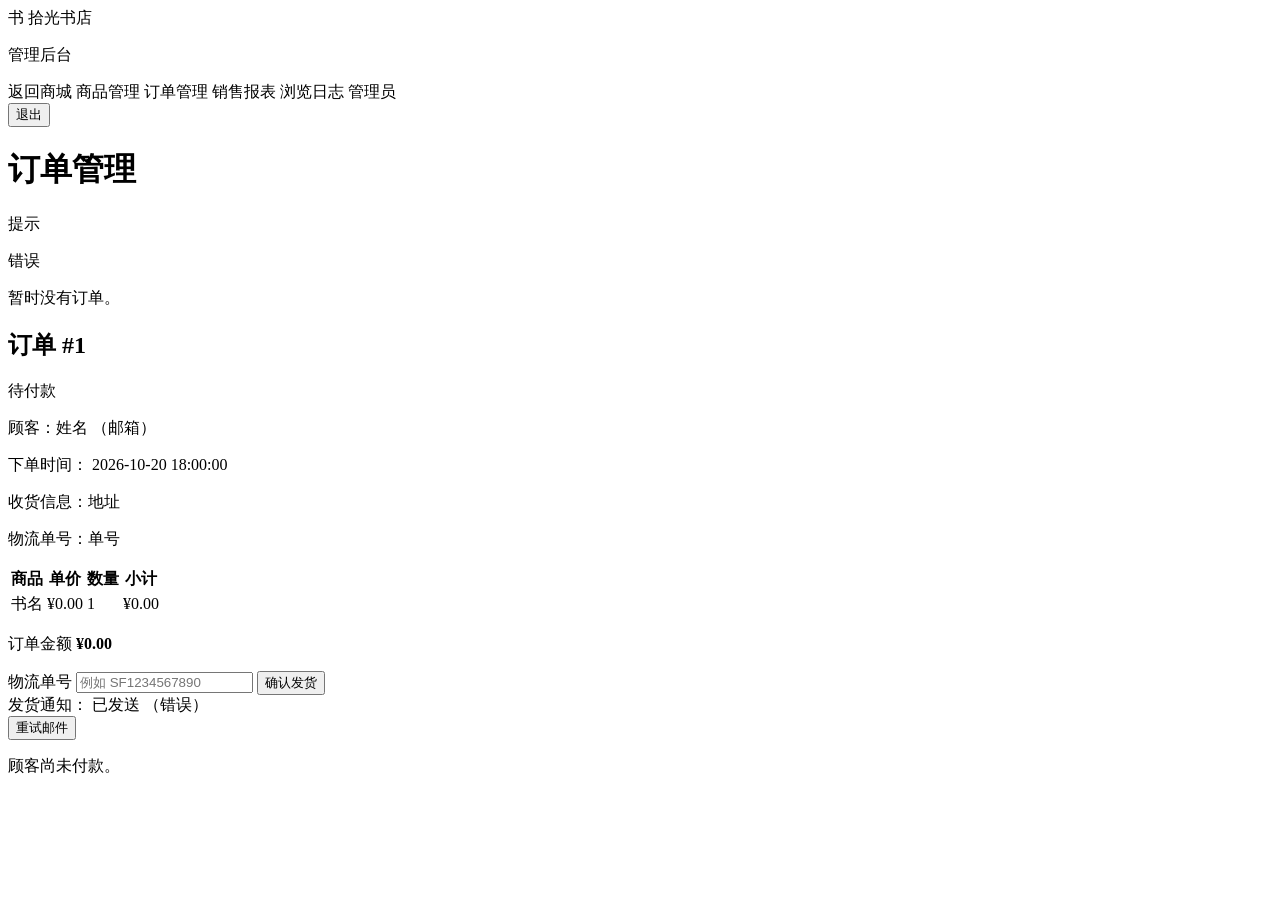
<file: src/main/resources/templates/admin/orders.html>
<!DOCTYPE html>
<html lang="zh-CN" xmlns:th="http://www.thymeleaf.org"
      xmlns:sec="http://www.thymeleaf.org/extras/spring-security">
<head>
    <meta charset="UTF-8">
    <meta name="viewport" content="width=device-width, initial-scale=1">
    <title>订单管理 · 拾光书店</title>
    <link rel="stylesheet" th:href="@{/style.css}">
</head>
<body>
<header class="masthead">
    <div class="masthead-inner">
        <a class="brand" th:href="@{/}">
            <span class="brand-seal" aria-hidden="true">书</span>
            <span class="brand-text">拾光书店</span>
        </a>
        <div class="masthead-meta">
            <p class="brand-note">管理后台</p>
            <div class="account" sec:authorize="isAuthenticated()">
                <a th:href="@{/}">返回商城</a>
                <a th:href="@{/admin/products}">商品管理</a>
                <a th:href="@{/admin/orders}">订单管理</a>
                <a th:href="@{/admin/stats}">销售报表</a>
                <a th:href="@{/admin/logs}">浏览日志</a>
                <span sec:authentication="name">管理员</span>
                <form th:action="@{/logout}" method="post">
                    <button type="submit">退出</button>
                </form>
            </div>
        </div>
    </div>
</header>

<main class="page-shell">
    <h1 class="page-title">订单管理</h1>

    <p class="form-success" th:if="${message}" th:text="${message}">提示</p>
    <p class="form-error" th:if="${error}" th:text="${error}">错误</p>

    <div class="cart-empty" th:if="${#lists.isEmpty(orders)}">
        <p>暂时没有订单。</p>
    </div>

    <article class="order-card" th:each="view : ${orders}">
        <div class="order-head">
            <h2>订单 #<span th:text="${view.order.id}">1</span></h2>
            <span class="status-badge"
                  th:classappend="${'status-' + #strings.toLowerCase(view.order.status.name())}"
                  th:text="${view.order.status.label()}">待付款</span>
        </div>

        <p class="order-meta">
            顾客：<span th:text="${view.customer.name}">姓名</span>
            （<span th:text="${view.customer.email}">邮箱</span>）
        </p>
        <p class="order-meta">
            下单时间：
            <span th:text="${#strings.replace(view.order.createdAt.toString(), 'T', ' ')}">2026-10-20 18:00:00</span>
        </p>
        <p class="order-address">收货信息：<span th:text="${view.order.address}">地址</span></p>
        <p class="order-address" th:if="${view.order.trackingNo != null}">
            物流单号：<span th:text="${view.order.trackingNo}">单号</span>
        </p>

        <div class="table-wrap">
            <table class="cart-table">
                <thead>
                <tr>
                    <th>商品</th>
                    <th>单价</th>
                    <th>数量</th>
                    <th>小计</th>
                </tr>
                </thead>
                <tbody>
                <tr th:each="item : ${view.order.items}">
                    <td th:text="${item.name}">书名</td>
                    <td th:text="|¥${#numbers.formatDecimal(item.unitPriceCents / 100.0, 1, 2)}|">¥0.00</td>
                    <td th:text="${item.quantity}">1</td>
                    <td th:text="|¥${#numbers.formatDecimal(item.subtotalCents() / 100.0, 1, 2)}|">¥0.00</td>
                </tr>
                </tbody>
            </table>
        </div>

        <p class="order-total">
            订单金额
            <strong th:text="|¥${#numbers.formatDecimal(view.order.totalCents / 100.0, 1, 2)}|">¥0.00</strong>
        </p>

        <form class="ship-form" th:if="${view.order.status.name() == 'PAID'}"
              th:action="@{/admin/orders/ship}" method="post">
            <input type="hidden" name="orderId" th:value="${view.order.id}">
            <label>物流单号
                <input type="text" name="trackingNo" required minlength="3" maxlength="80"
                       placeholder="例如 SF1234567890">
            </label>
            <button type="submit">确认发货</button>
        </form>

        <div class="order-meta" th:if="${view.latestMail != null}">
            发货通知：
            <span th:text="${view.latestMail.statusLabel()}">已发送</span>
            <span th:if="${view.latestMail.error != null}"
                  th:text="|（${view.latestMail.error}）|">（错误）</span>
            <form class="inline-form"
                  th:if="${view.latestMail.status != 'SENT' and view.latestMail.status != 'SENDING'}"
                  th:action="@{/admin/mail/retry}" method="post">
                <input type="hidden" name="mailId" th:value="${view.latestMail.id}">
                <button type="submit">重试邮件</button>
            </form>
        </div>

        <p class="order-meta" th:if="${view.order.status.name() == 'UNPAID'}">
            顾客尚未付款。
        </p>
    </article>
</main>
</body>
</html>
</file>
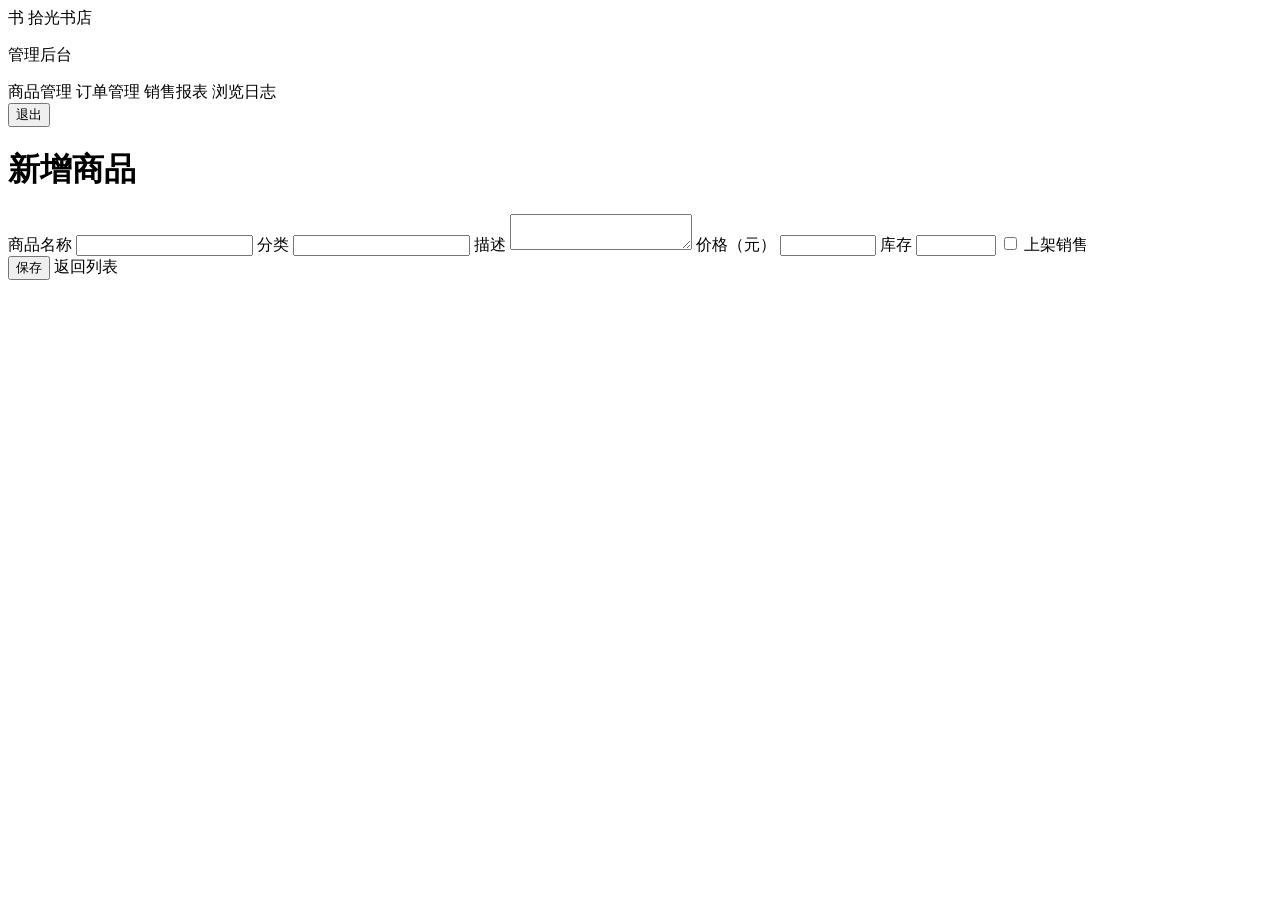
<file: src/main/resources/templates/admin/product-form.html>
<!DOCTYPE html>
<html lang="zh-CN" xmlns:th="http://www.thymeleaf.org"
      xmlns:sec="http://www.thymeleaf.org/extras/spring-security">
<head>
    <meta charset="UTF-8">
    <meta name="viewport" content="width=device-width, initial-scale=1">
    <title>商品编辑 · 拾光书店</title>
    <link rel="stylesheet" th:href="@{/style.css}">
</head>
<body>
<header class="masthead">
    <div class="masthead-inner">
        <a class="brand" th:href="@{/}">
            <span class="brand-seal" aria-hidden="true">书</span>
            <span class="brand-text">拾光书店</span>
        </a>
        <div class="masthead-meta">
            <p class="brand-note">管理后台</p>
            <div class="account" sec:authorize="isAuthenticated()">
                <a th:href="@{/admin/products}">商品管理</a>
                <a th:href="@{/admin/orders}">订单管理</a>
                <a th:href="@{/admin/stats}">销售报表</a>
                <a th:href="@{/admin/logs}">浏览日志</a>
                <form th:action="@{/logout}" method="post">
                    <button type="submit">退出</button>
                </form>
            </div>
        </div>
    </div>
</header>

<main class="page-shell">
    <h1 class="page-title" th:text="${isNew} ? '新增商品' : '编辑商品'">新增商品</h1>

    <form class="admin-form" th:action="@{/admin/products/save}" method="post">
        <input type="hidden" name="id" th:value="${product != null ? product.id : 0}">

        <label>商品名称
            <input type="text" name="name" required maxlength="80"
                   th:value="${product != null ? product.name : ''}">
        </label>

        <label>分类
            <input type="text" name="category" required maxlength="30"
                   th:value="${product != null} ? ${product.category} : ''">
        </label>

        <label>描述
            <textarea name="description" required maxlength="300"
                      th:text="${product != null ? product.description : ''}"></textarea>
        </label>

        <label>价格（元）
            <input type="number" name="price" required min="0.01" max="10000" step="0.01"
                   th:value="${product != null ? #numbers.formatDecimal(product.priceCents / 100.0, 1, 2) : ''}">
        </label>

        <label>库存
            <input type="number" name="stock" required min="0" max="100000"
                   th:value="${product != null ? product.stock : 0}">
        </label>

        <label class="checkbox-row">
            <input type="checkbox" name="active" value="true"
                   th:checked="${product == null or product.active}">
            上架销售
        </label>

        <div class="form-actions">
            <button type="submit">保存</button>
            <a class="secondary-button" th:href="@{/admin/products}">返回列表</a>
        </div>
    </form>
</main>
</body>
</html>
</file>
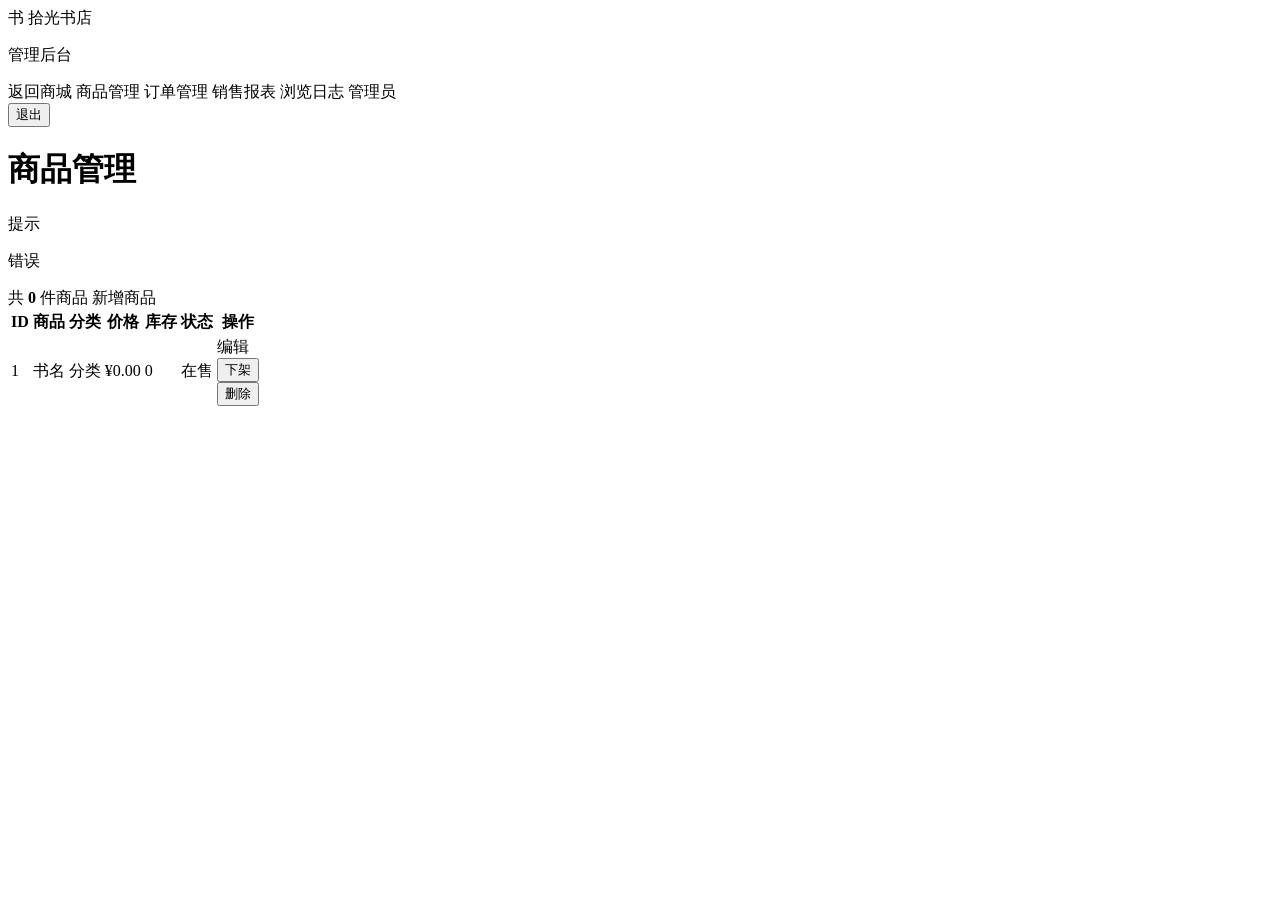
<file: src/main/resources/templates/admin/products.html>
<!DOCTYPE html>
<html lang="zh-CN" xmlns:th="http://www.thymeleaf.org"
      xmlns:sec="http://www.thymeleaf.org/extras/spring-security">
<head>
    <meta charset="UTF-8">
    <meta name="viewport" content="width=device-width, initial-scale=1">
    <title>商品管理 · 拾光书店</title>
    <link rel="stylesheet" th:href="@{/style.css}">
</head>
<body>
<header class="masthead">
    <div class="masthead-inner">
        <a class="brand" th:href="@{/}">
            <span class="brand-seal" aria-hidden="true">书</span>
            <span class="brand-text">拾光书店</span>
        </a>
        <div class="masthead-meta">
            <p class="brand-note">管理后台</p>
            <div class="account" sec:authorize="isAuthenticated()">
                <a th:href="@{/}">返回商城</a>
                <a th:href="@{/admin/products}">商品管理</a>
                <a th:href="@{/admin/orders}">订单管理</a>
                <a th:href="@{/admin/stats}">销售报表</a>
                <a th:href="@{/admin/logs}">浏览日志</a>
                <span sec:authentication="name">管理员</span>
                <form th:action="@{/logout}" method="post">
                    <button type="submit">退出</button>
                </form>
            </div>
        </div>
    </div>
</header>

<main class="page-shell">
    <h1 class="page-title">商品管理</h1>

    <p class="form-success" th:if="${message}" th:text="${message}">提示</p>
    <p class="form-error" th:if="${error}" th:text="${error}">错误</p>

    <div class="admin-toolbar">
        <span class="muted">共 <strong th:text="${#lists.size(products)}">0</strong> 件商品</span>
        <a class="new-link" th:href="@{/admin/products/new}">新增商品</a>
    </div>

    <div class="table-wrap">
        <table class="cart-table">
            <thead>
            <tr>
                <th>ID</th>
                <th>商品</th>
                <th>分类</th>
                <th>价格</th>
                <th>库存</th>
                <th>状态</th>
                <th>操作</th>
            </tr>
            </thead>
            <tbody>
            <tr th:each="p : ${products}" th:classappend="${!p.active} ? 'is-inactive' : ''">
                <td th:text="${p.id}">1</td>
                <td th:text="${p.name}">书名</td>
                <td th:text="${p.category}">分类</td>
                <td class="price-cell"
                    th:text="|¥${#numbers.formatDecimal(p.priceCents / 100.0, 1, 2)}|">¥0.00</td>
                <td th:text="${p.stock}">0</td>
                <td th:text="${p.active} ? '在售' : '已下架'">在售</td>
                <td>
                    <div class="admin-actions">
                        <a th:href="@{/admin/products/{id}/edit(id=${p.id})}">编辑</a>
                        <form th:action="@{/admin/products/toggle}" method="post">
                            <input type="hidden" name="id" th:value="${p.id}">
                            <input type="hidden" name="active" th:value="${!p.active}">
                            <button type="submit"
                                    th:classappend="${p.active} ? 'danger' : ''"
                                    th:text="${p.active} ? '下架' : '上架'">下架</button>
                        </form>
                        <form th:action="@{/admin/products/delete}" method="post"
                              onsubmit="return confirm('删除后不可恢复。已有历史订单的商品会被拒绝删除。确定继续？')">
                            <input type="hidden" name="id" th:value="${p.id}">
                            <button type="submit" class="danger">删除</button>
                        </form>
                    </div>
                </td>
            </tr>
            </tbody>
        </table>
    </div>
</main>
</body>
</html>
</file>
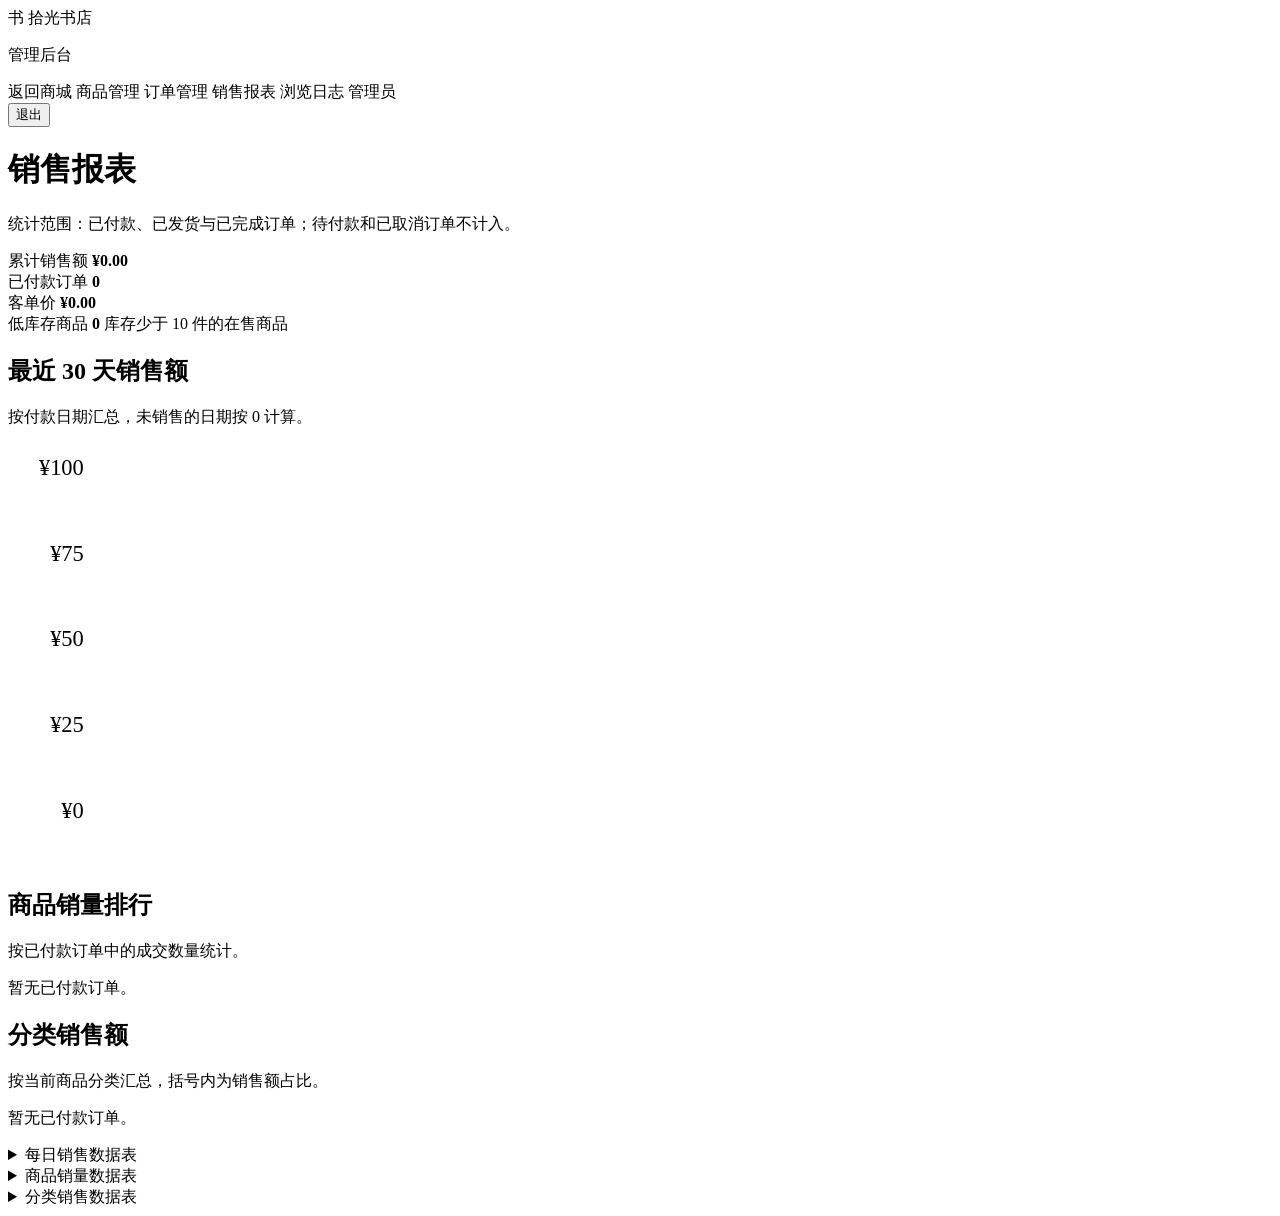
<file: src/main/resources/templates/admin/stats.html>
<!DOCTYPE html>
<html lang="zh-CN" xmlns:th="http://www.thymeleaf.org"
      xmlns:sec="http://www.thymeleaf.org/extras/spring-security">
<head>
    <meta charset="UTF-8">
    <meta name="viewport" content="width=device-width, initial-scale=1">
    <title>销售报表 · 拾光书店</title>
    <link rel="stylesheet" th:href="@{/style.css}">
</head>
<body>
<header class="masthead">
    <div class="masthead-inner">
        <a class="brand" th:href="@{/}">
            <span class="brand-seal" aria-hidden="true">书</span>
            <span class="brand-text">拾光书店</span>
        </a>
        <div class="masthead-meta">
            <p class="brand-note">管理后台</p>
            <div class="account" sec:authorize="isAuthenticated()">
                <a th:href="@{/}">返回商城</a>
                <a th:href="@{/admin/products}">商品管理</a>
                <a th:href="@{/admin/orders}">订单管理</a>
                <a th:href="@{/admin/stats}">销售报表</a>
                <a th:href="@{/admin/logs}">浏览日志</a>
                <span sec:authentication="name">管理员</span>
                <form th:action="@{/logout}" method="post">
                    <button type="submit">退出</button>
                </form>
            </div>
        </div>
    </div>
</header>

<main class="stats-page">
    <h1 class="page-title">销售报表</h1>
    <p class="stats-note">统计范围：已付款、已发货与已完成订单；待付款和已取消订单不计入。</p>

    <section class="kpi-row" aria-label="销售概览">
        <div class="stat-tile">
            <span class="stat-label">累计销售额</span>
            <strong class="stat-value"
                    th:text="|¥${#numbers.formatDecimal(report.summary.revenueCents / 100.0, 1, 2)}|">¥0.00</strong>
        </div>
        <div class="stat-tile">
            <span class="stat-label">已付款订单</span>
            <strong class="stat-value" th:text="${report.summary.paidOrders}">0</strong>
        </div>
        <div class="stat-tile">
            <span class="stat-label">客单价</span>
            <strong class="stat-value"
                    th:text="|¥${#numbers.formatDecimal(report.summary.averageOrderCents / 100.0, 1, 2)}|">¥0.00</strong>
        </div>
        <div class="stat-tile">
            <span class="stat-label">低库存商品</span>
            <strong class="stat-value" th:text="${report.summary.lowStockCount}">0</strong>
            <span class="stat-note">库存少于 10 件的在售商品</span>
        </div>
    </section>

    <section class="chart-grid">
        <article class="chart-card wide">
            <h2>最近 30 天销售额</h2>
            <p class="chart-note">按付款日期汇总，未销售的日期按 0 计算。</p>
            <div class="chart-box" id="daily-chart-box">
                <div id="daily-chart"></div>
                <div id="daily-tooltip" class="chart-tooltip" hidden></div>
            </div>
        </article>

        <article class="chart-card">
            <h2>商品销量排行</h2>
            <p class="chart-note">按已付款订单中的成交数量统计。</p>
            <div id="product-bars" class="bar-list"></div>
            <p class="chart-empty" th:if="${#lists.isEmpty(report.topProducts)}">暂无已付款订单。</p>
        </article>

        <article class="chart-card">
            <h2>分类销售额</h2>
            <p class="chart-note">按当前商品分类汇总，括号内为销售额占比。</p>
            <div id="category-bars" class="bar-list"></div>
            <p class="chart-empty" th:if="${#lists.isEmpty(report.categories)}">暂无已付款订单。</p>
        </article>
    </section>

    <details class="data-table">
        <summary>每日销售数据表</summary>
        <div class="table-wrap">
            <table class="cart-table">
                <thead>
                <tr><th>日期</th><th>订单数</th><th>销售额</th></tr>
                </thead>
                <tbody>
                <tr th:each="day : ${report.daily}">
                    <td th:text="${day.day}">2026-10-20</td>
                    <td th:text="${day.orders}">0</td>
                    <td th:text="|¥${#numbers.formatDecimal(day.revenueCents / 100.0, 1, 2)}|">¥0.00</td>
                </tr>
                </tbody>
            </table>
        </div>
    </details>

    <details class="data-table">
        <summary>商品销量数据表</summary>
        <div class="table-wrap">
            <table class="cart-table">
                <thead>
                <tr><th>商品</th><th>销量</th><th>销售额</th></tr>
                </thead>
                <tbody>
                <tr th:each="item : ${report.topProducts}">
                    <td th:text="${item.name}">书名</td>
                    <td th:text="${item.quantity}">0</td>
                    <td th:text="|¥${#numbers.formatDecimal(item.revenueCents / 100.0, 1, 2)}|">¥0.00</td>
                </tr>
                </tbody>
            </table>
        </div>
    </details>

    <details class="data-table">
        <summary>分类销售数据表</summary>
        <div class="table-wrap">
            <table class="cart-table">
                <thead>
                <tr><th>分类</th><th>销量</th><th>销售额</th></tr>
                </thead>
                <tbody>
                <tr th:each="item : ${report.categories}">
                    <td th:text="${item.category}">分类</td>
                    <td th:text="${item.quantity}">0</td>
                    <td th:text="|¥${#numbers.formatDecimal(item.revenueCents / 100.0, 1, 2)}|">¥0.00</td>
                </tr>
                </tbody>
            </table>
        </div>
    </details>
</main>

<script th:inline="javascript">
    /*<![CDATA[*/
    const dailyLabels = /*[[${dailyLabels}]]*/ [];
    const dailyRevenueCents = /*[[${dailyRevenueCents}]]*/ [];
    const productLabels = /*[[${productLabels}]]*/ [];
    const productQuantities = /*[[${productQuantities}]]*/ [];
    const categoryLabels = /*[[${categoryLabels}]]*/ [];
    const categoryRevenueCents = /*[[${categoryRevenueCents}]]*/ [];

    const escapeHtml = value => String(value).replace(/[&<>"']/g, c => ({
        '&': '&amp;', '<': '&lt;', '>': '&gt;', '"': '&quot;', "'": '&#39;'
    }[c]));

    const money = value => '¥' + Number(value).toFixed(2);

    function renderDailyChart() {
        const container = document.getElementById('daily-chart');
        const values = dailyRevenueCents.map(v => Number(v) / 100);
        const width = 900;
        const height = 300;
        const padL = 64;
        const padR = 20;
        const padT = 18;
        const padB = 38;
        const plotW = width - padL - padR;
        const plotH = height - padT - padB;
        const maxValue = Math.max(...values, 0);
        const niceMax = Math.max(100, Math.ceil(maxValue / 100) * 100);
        const x = i => padL + (values.length <= 1 ? plotW / 2 : i * plotW / (values.length - 1));
        const y = v => padT + plotH - (v / niceMax) * plotH;

        let svg = '<svg viewBox="0 0 ' + width + ' ' + height + '" class="daily-svg" '
            + 'role="img" aria-label="最近 30 天每日销售额趋势">';

        for (let g = 0; g <= 4; g++) {
            const value = niceMax * g / 4;
            const yy = y(value);
            svg += '<line x1="' + padL + '" y1="' + yy + '" x2="' + (width - padR)
                + '" y2="' + yy + '" class="grid-line"/>';
            svg += '<text x="' + (padL - 10) + '" y="' + (yy + 4)
                + '" text-anchor="end" class="axis-label">'
                + (value === 0 ? '¥0' : '¥' + value.toFixed(0)) + '</text>';
        }

        dailyLabels.forEach((label, i) => {
            if (i % 5 === 0 || i === dailyLabels.length - 1) {
                svg += '<text x="' + x(i) + '" y="' + (height - 12)
                    + '" text-anchor="middle" class="axis-label">'
                    + escapeHtml(label.slice(5)) + '</text>';
            }
        });

        const points = values.map((v, i) => x(i) + ',' + y(v)).join(' ');
        svg += '<polygon points="' + padL + ',' + y(0) + ' ' + points + ' '
            + x(values.length - 1) + ',' + y(0) + '" class="trend-area"/>';
        svg += '<polyline points="' + points + '" class="trend-line"/>';

        values.forEach((v, i) => {
            svg += '<circle cx="' + x(i) + '" cy="' + y(v) + '" r="4" class="trend-dot" '
                + 'tabindex="0" data-date="' + escapeHtml(dailyLabels[i]) + '" '
                + 'data-value="' + v.toFixed(2) + '" '
                + 'aria-label="' + escapeHtml(dailyLabels[i]) + ' ' + money(v) + '"/>';
        });

        svg += '</svg>';
        container.innerHTML = svg;
    }

    function renderBars(containerId, labels, values, valueFormatter, fillRatio) {
        const container = document.getElementById(containerId);
        if (!labels.length) {
            container.innerHTML = '';
            return;
        }
        const maxValue = Math.max(...values.map(Number), 1);
        container.innerHTML = labels.map((label, i) => {
            const value = Number(values[i]);
            const width = fillRatio ? fillRatio(value, maxValue) : (value / maxValue * 100);
            return '<div class="bar-row" title="' + escapeHtml(label) + '：' + valueFormatter(value) + '">'
                + '<span class="bar-name">' + escapeHtml(label) + '</span>'
                + '<span class="bar-track"><span class="bar-fill" style="width:'
                + Math.max(0, Math.min(100, width)).toFixed(2) + '%"></span></span>'
                + '<span class="bar-value">' + valueFormatter(value) + '</span>'
                + '</div>';
        }).join('');
    }

    function setupDailyTooltip() {
        const box = document.getElementById('daily-chart-box');
        const chart = document.getElementById('daily-chart');
        const tip = document.getElementById('daily-tooltip');

        const show = dot => {
            const rect = box.getBoundingClientRect();
            const dotRect = dot.getBoundingClientRect();
            tip.textContent = dot.dataset.date + '　' + money(dot.dataset.value);
            tip.style.left = (dotRect.left - rect.left + dotRect.width / 2) + 'px';
            tip.style.top = (dotRect.top - rect.top) + 'px';
            tip.hidden = false;
        };
        const hide = () => { tip.hidden = true; };

        chart.addEventListener('mouseover', event => {
            if (event.target.tagName === 'circle') show(event.target);
        });
        chart.addEventListener('mouseout', event => {
            if (event.target.tagName === 'circle') hide();
        });
        chart.addEventListener('focusin', event => {
            if (event.target.tagName === 'circle') show(event.target);
        });
        chart.addEventListener('focusout', hide);
    }

    function renderProductBars() {
        renderBars('product-bars', productLabels, productQuantities,
            value => value + ' 件');
    }

    function renderCategoryBars() {
        const total = categoryRevenueCents.reduce((sum, v) => sum + Number(v), 0);
        renderBars('category-bars', categoryLabels, categoryRevenueCents,
            value => {
                const share = total === 0 ? 0 : value / total * 100;
                return money(value / 100) + '（' + share.toFixed(0) + '%）';
            });
    }

    renderDailyChart();
    renderProductBars();
    renderCategoryBars();
    setupDailyTooltip();
    /*]]>*/
</script>
</body>
</html>
</file>
